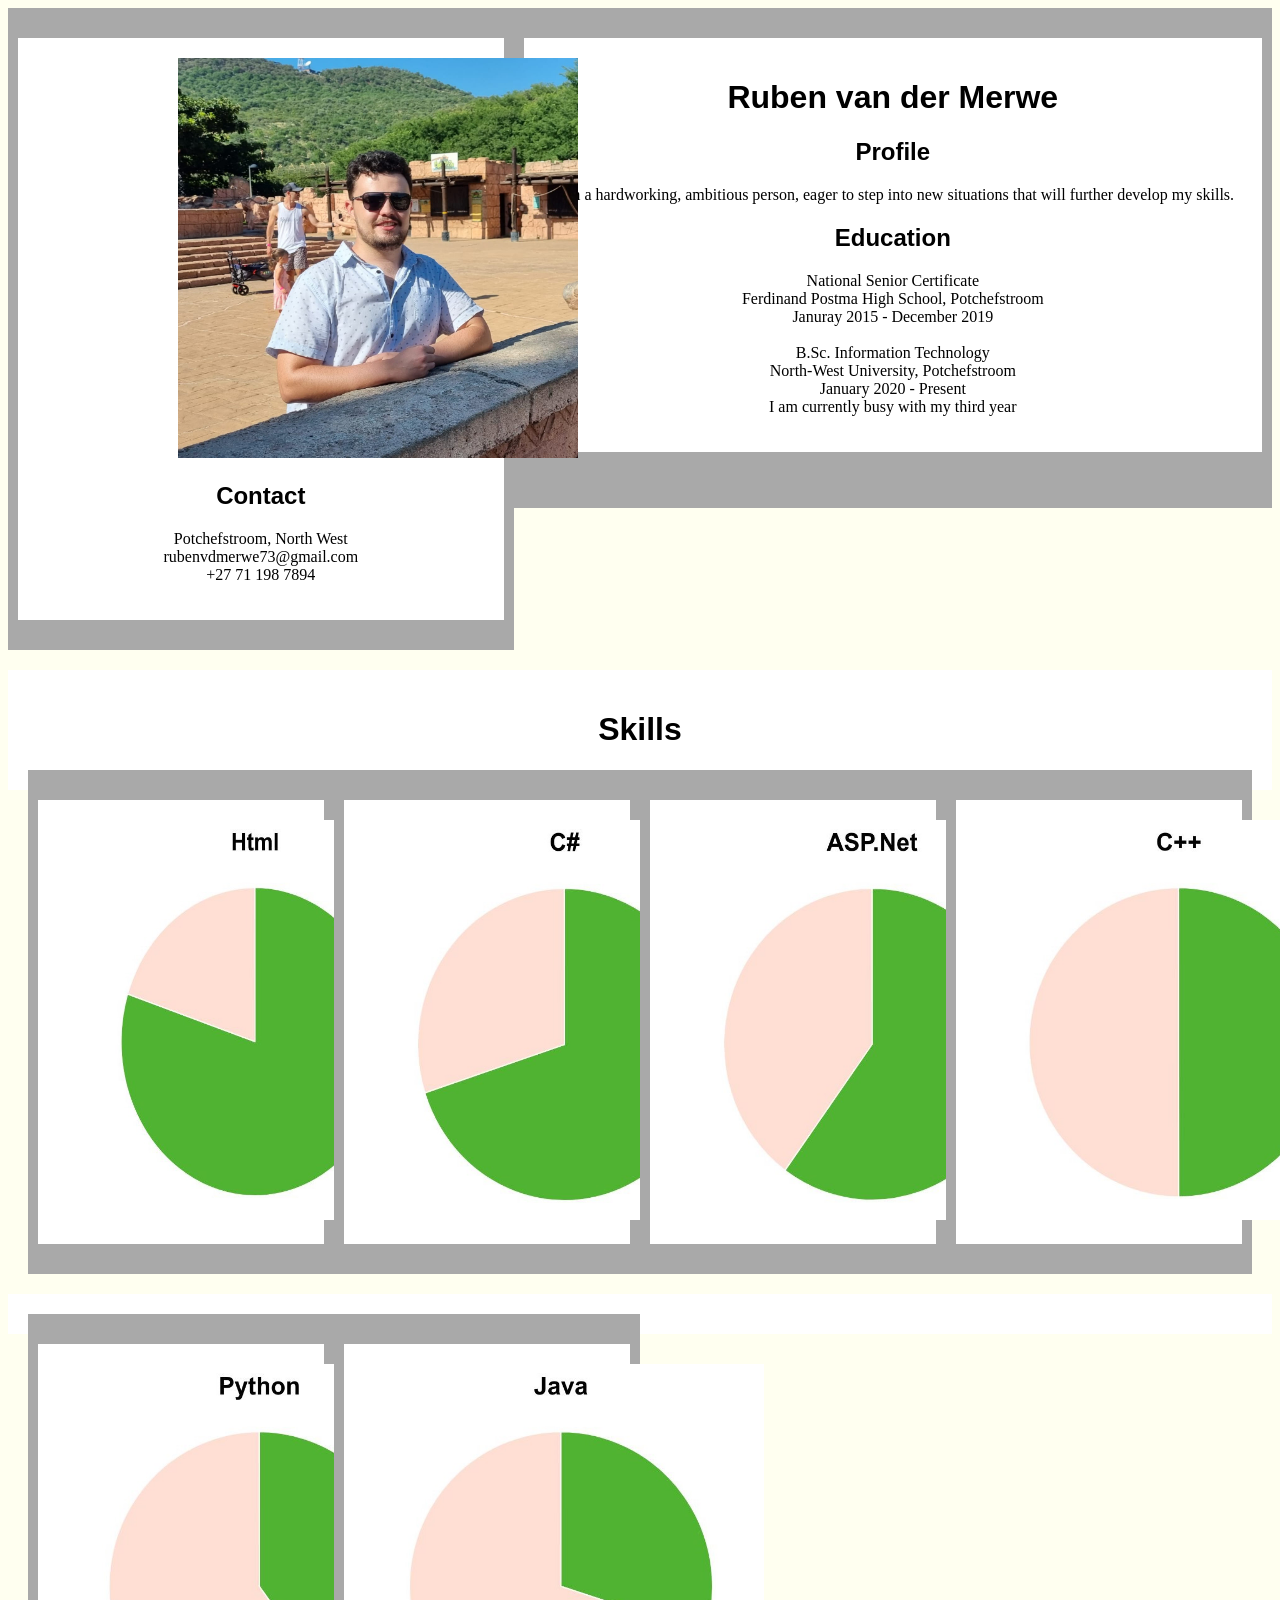
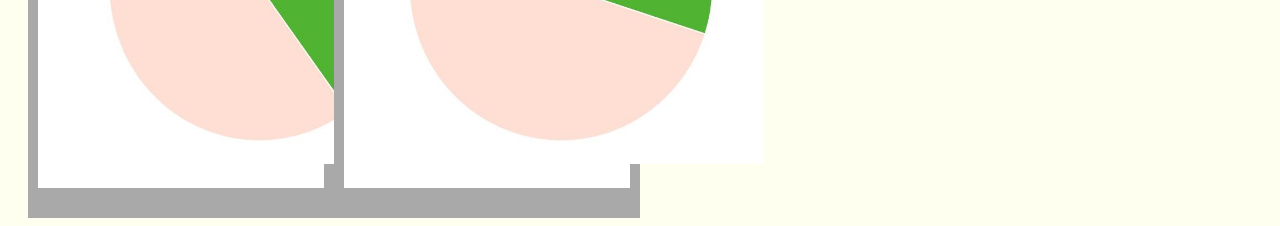
<file: index.html>
﻿<!DOCTYPE html>

<html lang="en" xmlns="http://www.w3.org/1999/xhtml">
<head>
    <meta charset="utf-8" />
    <title>Ruben van der Merwe Virtual CV</title>
    <link rel="stylesheet" href="style.css" />
    <style>
        * {
            box-sizing: border-box;
        }

        .leftcolumn {
            float: left;
            width: 40%;
            padding: 10px;
            background-color: darkgray;
        }
        .rightcolumn {
            float: left;
            width: 60%;
            padding: 10px;
            height :500px;
            background-color :darkgray;
        }

        .column {
            float: left;
            width: 25%;
            padding:10px;
            background-color: darkgray;
        }

        .card {
            background-color:white;
            padding : 20px;
            margin-top:20px;
            margin-bottom:20px;
        }

        .row:after {
            content: "";
            display: table;
            clear: both;
        }
    </style>
</head>
<body>
    <div class="row">
        <div class="leftcolumn" style="background-color: darkgray">
            <div class="card">
                <img src=" Images/Ruben.jpeg" alt=" Ruben"
                     width=" 400"
                     height=" 400" 
                     style="position: relative; left :140px"
                     />
                <p></p>
                <p></p>
                <h2>Contact</h2>
                <p>
                    Potchefstroom, North West<br />
                    rubenvdmerwe73@gmail.com<br />
                    +27 71 198 7894
                </p>
                <p></p>
            </div>
        </div>
        <div class="rightcolumn" style="background-color: darkgrey">
            <div class="card">
                <h1>Ruben van der Merwe</h1>
                <p></p>
                <p></p>
                <h2>Profile</h2>
                <p>I am a hardworking, ambitious person, eager to step into new situations that will further develop my skills.</p>
                <p></p>
                <p></p>
                <h2>Education</h2>
                <p>
                    National Senior Certificate <br />
                    Ferdinand Postma High School, Potchefstroom <br />
                    Januray 2015 - December 2019 <br />
                    <br />
                    B.Sc. Information Technology <br />
                    North-West University, Potchefstroom <br />
                    January 2020 - Present <br />
                    I am currently busy with my third year
                </p>
            </div>
        </div>
    </div>
    <div class="row">
        <div class="card">
        <h1>Skills</h1>
        <div class="column">
            <div class="card">
                <img src=" Images/Html.jpeg" alt="Html"
                     width=" 400"
                     height=" 400" />
            </div>
            </div>
        <div class="column">
            <div class="card">
                <img src=" Images/C.jpeg" alt="C#"
                     width=" 400"
                     height=" 400" />
            </div>
            </div>
        <div class="column">
            <div class="card">
                <img src=" Images/ASP.Net.jpeg" alt="ASP.Net"
                     width=" 400"
                     height=" 400" />
            </div>
            </div>
        <div class="column">
            <div class="card">
                <img src=" Images/C++.jpeg" alt="C++"
                     width=" 400"
                     height=" 400" />
            </div>
            </div>
        </div>
    </div>
    <div class="row">
        <div class="card">
        <div class="column">
            <div class="card">
                <img src=" Images/Python.jpeg" alt="Python"
                     width=" 400"
                     height=" 400" />
            </div>
            </div>
        <div class="column">
            <div class="card">
                <img src=" Images/Java.jpeg" alt="Java"
                     width=" 400"
                     height=" 400" />
            </div>
            </div>
        </div>
    </div>
</body>
</html>
</file>
<file: style.css>
﻿body {background-color : ivory;
}
h1 {
    color : black;
    font : bold 32px arial, verdana;
    text-align : center;
}
h2 {
    color: black;
    font: bold 24px arial, verdana;
    text-align: center;
}

p {
    color : black;
    text-align :center;
}
</file>
